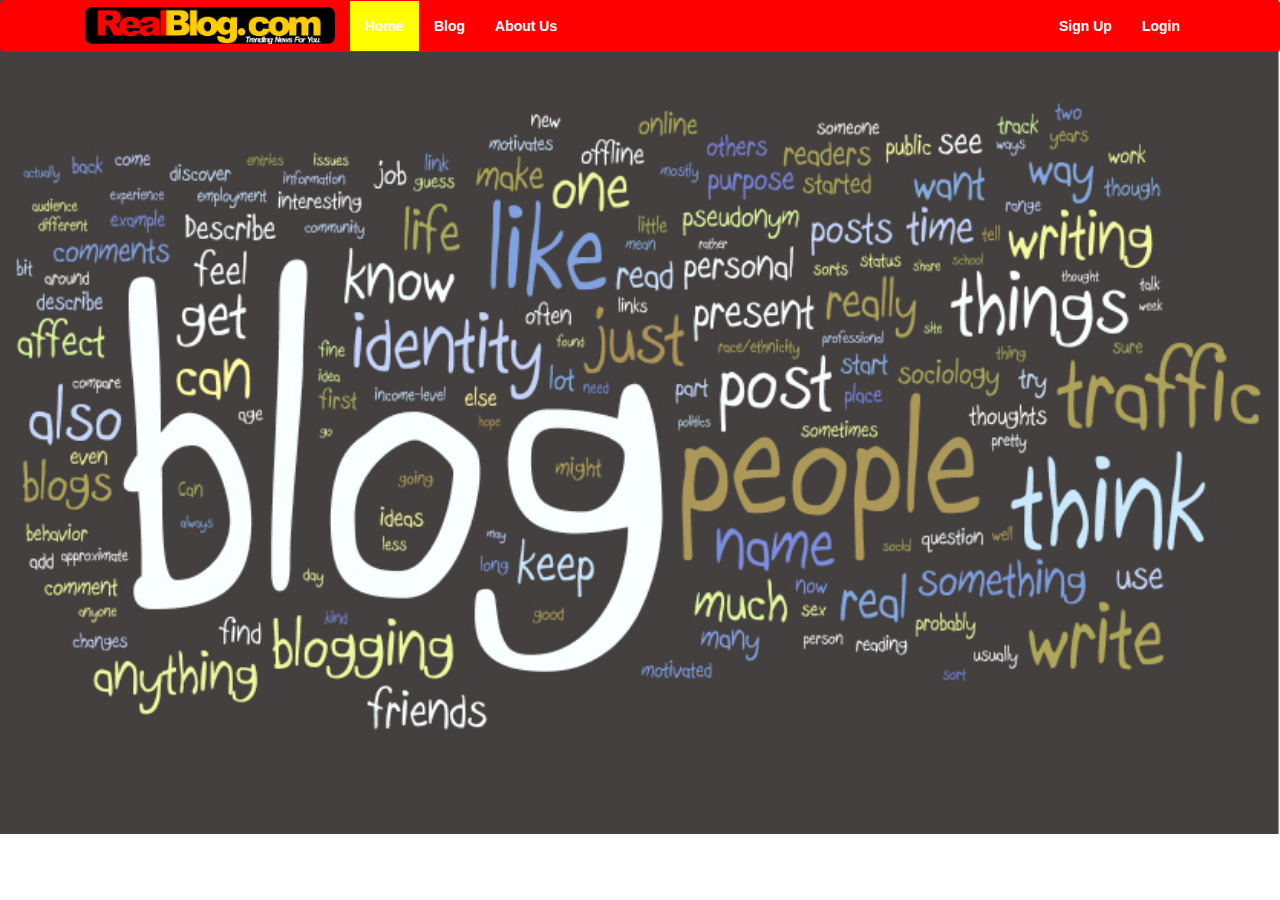
<file: home/index.html>
<!DOCTYPE html>
<html lang="en">
<head>
    <link rel="icon" href="REALBLOG ICON.png">
    <title>Real Blog</title>
    <link rel="stylesheet" href="bootstrap.css">
    <link rel="stylesheet" href="style.css">
</head>
<body>
        <nav class="navbar navbar-default">
                <div class="container">
                <div class="container-fluid">
              <div class="navbar-header">
                <button type="button" class="navbar-toggle collapsed" data-toggle="collapse" data-target="#bs-example-navbar-collapse-1" aria-expanded="false">
              <span class="sr-only">Toggle navigation</span>
              <span class="icon-bar"></span>
              <span class="icon-bar"></span>
              <span class="icon-bar"></span>
            </button>
            <a class="navbar-brand" href="index.html"><img width="180" src="real img.png"></a>
      </div>
  
      <!-- Collect the nav links, forms, and other content for toggling -->
      <div class="collapse navbar-collapse" id="bs-example-navbar-collapse-1">
        <ul class="nav navbar-nav">
          <li class="active"><a href="index.html"><b class="color-home">Home</b></a></li>
          <li><a href="../blog/index.html"><b class="blog">Blog</b></a></li>
          <li><a href="#"><b class="AboutUs">About Us</b></a></li>
        </ul>
        <ul class="nav navbar-nav navbar-right">
          <li><a href="../register/index.html"><b class="signUp">Sign Up</b></i></a></li>
          <li><a href="../login/index.html"><b class="login">Login</b></i> </a></li>
        </ul>
      </div><!-- /.navbar-collapse -->
    </div><!-- /.container-fluid -->
  </div>
  </nav>
  <div class="container">
  <div class="jumbotron" id="slide">
        <h1 class="first">Welcome to RealBlog</h1>
        <p>Your number one News Website</p>
        <button class="btn-getStarted"><a href="../register/index.html">Get Started</a></button>
  </div>
</div>
</body>
</html>
</file>
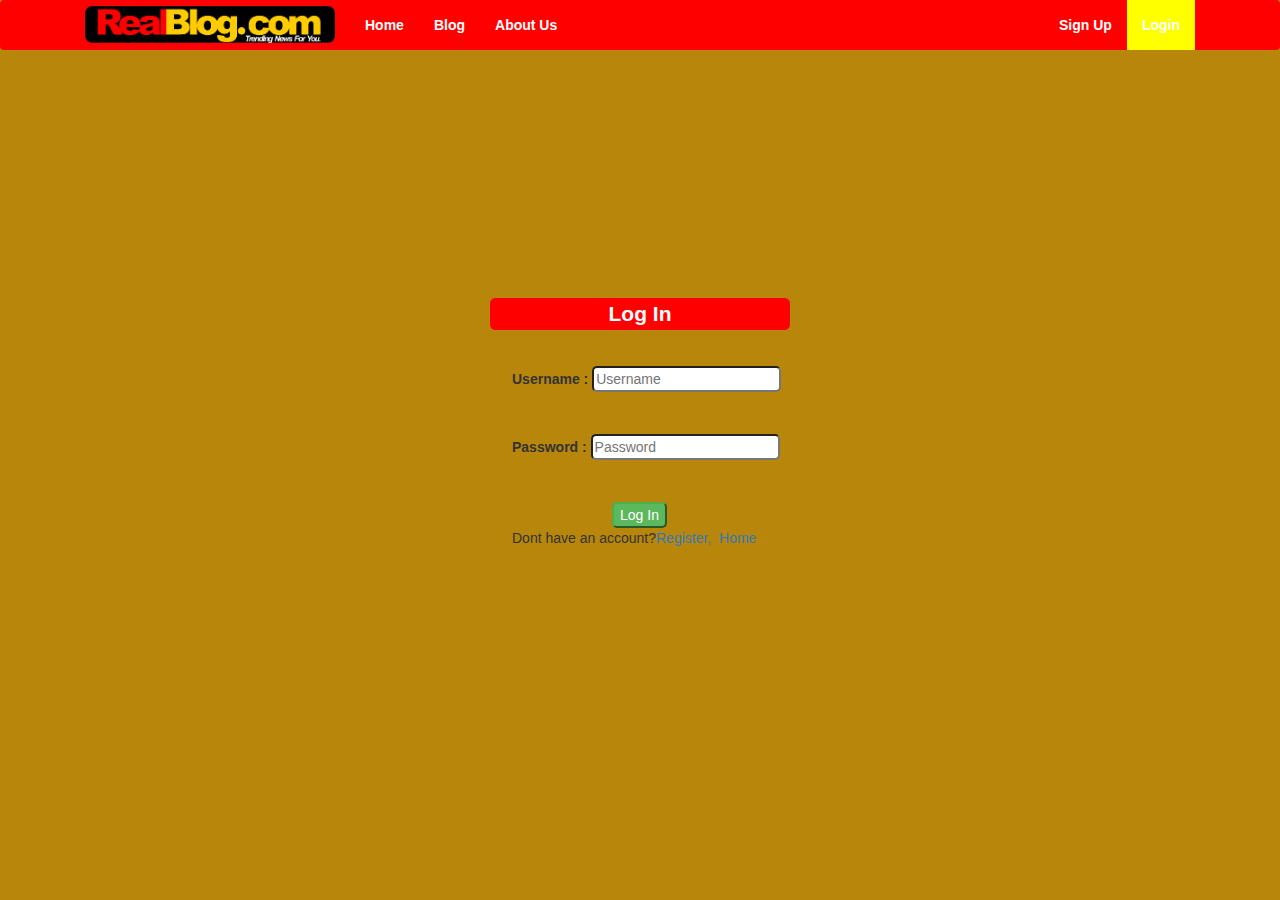
<file: login/index.html>
<!DOCTYPE html>
<html lang="en">
<head>
    <link rel="stylesheet" href="bootstrap.css">
    <link rel="stylesheet" href="style.css">
    <link rel="icon" href="REALBLOG ICON.png">
    <title>Login</title>
</head>
<body>          
                <nav class="navbar navbar-default">
                                <div class="container">
                                <div class="container-fluid">
                              <div class="navbar-header">
                                <button type="button" class="navbar-toggle collapsed" data-toggle="collapse" data-target="#bs-example-navbar-collapse-1" aria-expanded="false">
                              <span class="sr-only">Toggle navigation</span>
                              <span class="icon-bar"></span>
                              <span class="icon-bar"></span>
                              <span class="icon-bar"></span>
                            </button>
                            <a class="navbar-brand" href="index.html"><img width="180" src="real img.png"></a>
                      </div>
                  
                      <!-- Collect the nav links, forms, and other content for toggling -->
                      <div class="collapse navbar-collapse" id="bs-example-navbar-collapse-1">
                        <ul class="nav navbar-nav">
                          <li ><a href="../home/index.html"><b class="color-home">Home</b></a></li>
                          <li><a href="../blog/index.html"><b class="blog">Blog</b></a></li>
                          <li><a href="../About us/index.html"><b class="AboutUs">About Us</b></a></li>
                        </ul>
                        <ul class="nav navbar-nav navbar-right">
                          <li><a href="../register/index.html"><b class="signUp">Sign Up</b></i></a></li>
                          <li class="active"><a href="../login/index.html"><b class="login">Login</b></i> </a></li>
                        </ul>
                      </div><!-- /.navbar-collapse -->
                    </div><!-- /.container-fluid -->
                  </div>
                  </nav>

        <div id="root">
        <div class="jumbotron">
                <p class="logIn">Log In</p>
        <form>
                <label for="text">Username :</label>
                <input type="text" required id="username" placeholder="Username">
                <br>
                <br>
                <br>
                <label for="password">Password :</label>
                <input type="password" id="password" required placeholder="Password">
                <br> 
                <br>
                <br>
                <button class="btn-success" id="submit">Log In</button>
                <br>
                <span class="register">Dont have an account?<a href="../register/index.html">Register, &nbsp;<a href="../home/index.html">Home</a></span></p>
        </form>
</div>
</div>

        <script src="script.js"></script>
</body>
</html>
</file>
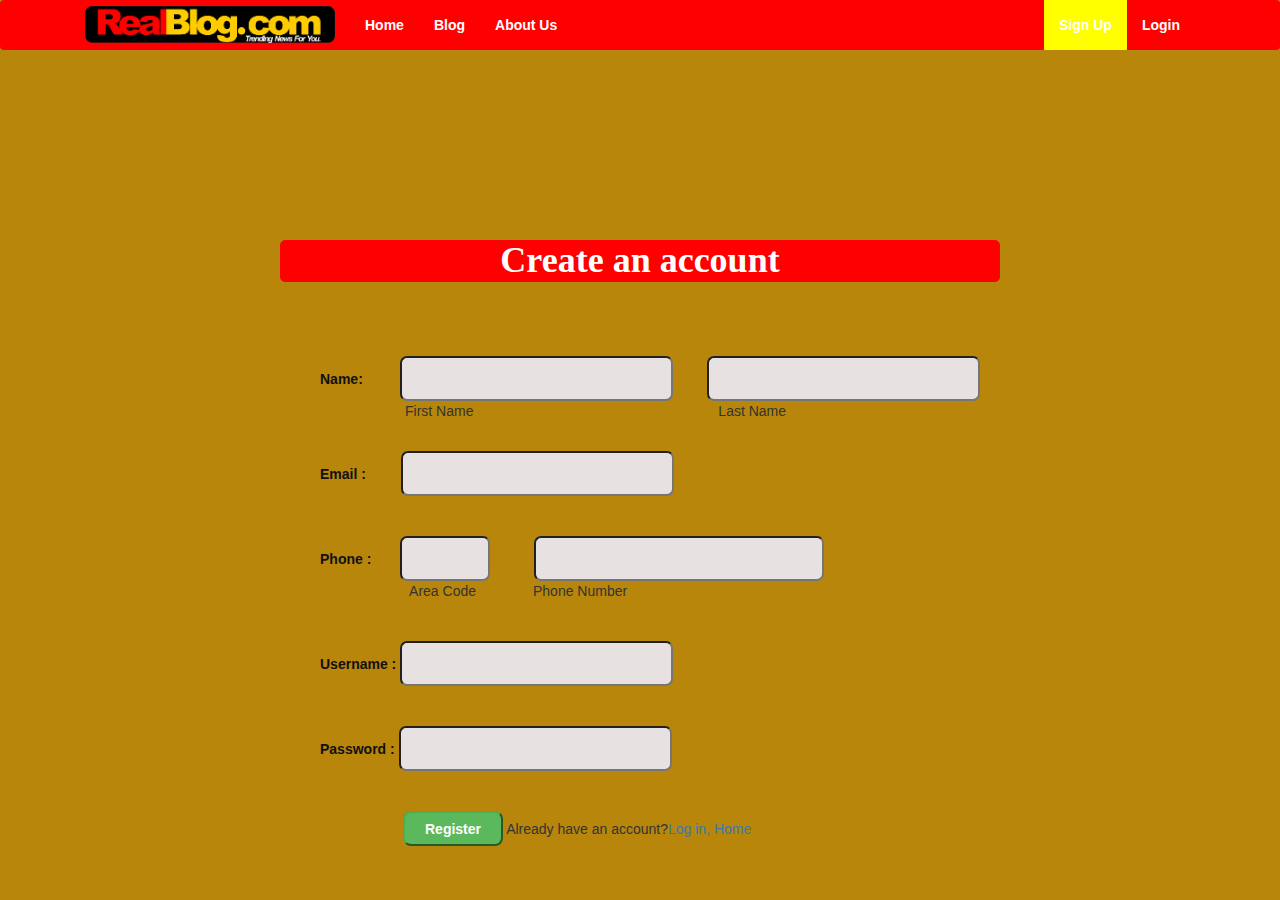
<file: register/index.html>
<!DOCTYPE html>
<html lang="en">
<head>
    <link rel="stylesheet" href="bootstrap.css">
    <link rel="stylesheet" href="style.css">
    <link rel="icon" href="REALBLOG ICON.png">
    <title>Sign Up</title>
</head>
<body>
    <!-- <span id="span"></span> -->
        <nav class="navbar navbar-default">
                <div class="container">
                <div class="container-fluid">
              <div class="navbar-header">
                <button type="button" class="navbar-toggle collapsed" data-toggle="collapse" data-target="#bs-example-navbar-collapse-1" aria-expanded="false">
              <span class="sr-only">Toggle navigation</span>
              <span class="icon-bar"></span>
              <span class="icon-bar"></span>
              <span class="icon-bar"></span>
            </button>
            <a class="navbar-brand" href="index.html"><img width="180" src="real img.png"></a>
      </div>
  
      <!-- Collect the nav links, forms, and other content for toggling -->
      <div class="collapse navbar-collapse" id="bs-example-navbar-collapse-1">
        <ul class="nav navbar-nav">
          <li ><a href="../home/index.html"><b class="color-home">Home</b></a></li>
          <li><a href="../blog/index.html"><b class="blog">Blog</b></a></li>
          <li><a href="../About us/index.html"><b class="AboutUs">About Us</b></a></li>
        </ul>
        <ul class="nav navbar-nav navbar-right">
          <li class="active"><a href="index.html"><b class="signUp">Sign Up</b></i></a></li>
          <li><a href="../login/index.html"><b class="login">Login</b></i> </a></li>
        </ul>
      </div><!-- /.navbar-collapse -->
    </div><!-- /.container-fluid -->
  </div>
  </nav>
  <span id="AfterReg">
  <p class="popUp"></p> 
  <p class="secondPop"><a class="popUpId" href="#"></a></p> 
</span>
    <div class="fillForm">
    <form>
        <h1>Create an account</h1>
        <label id="firstLabel" for="text">Name: </label>
        <input type="text" required id="firstName">
        <input type="text" required id="lastName">
        <span id="first">First Name</span>
        <span id="last">Last Name</span>
         <br>
         <br>
        <label id="secondLabel" for="email">Email :    </label>
        <input type="email" required id="email">
        <br>
        <br>
        <br> 
        <label id="thirdLabel" for="text">Phone :</label>
        <input type="text" required id="areaCode">
        <input type="text" required id="phoneNumber">
        <span id="area">Phone Number</span>
        <span id="phone">Area Code</span>
        <br>
        <br>
        <br>
        <label id="fourthLabel" for="text">Username :</label>
        <input type="text" required id="username">
        <br>
        <br>
        <br>
        
        <label id="fifthLabel" for="password">Password :</label>
        <input type="password" id="password" required>
        <br>
        <br>
        <br> 
        <button  id="submit" class="btn-success"><a id="btnn" href="index.html">Register</a></button>
        <span>Already have an account?<a  href="../login/index.html">Log in,&nbsp;</a><a href="../home/index.html">Home</a></span>
    </form>
</div>
</span>
    <script src="script.js"></script>
</body>
</html>
</file>
<file: home/style.css>
.navbar {
    background-color: red;
}

li:hover {
    background-color: yellow;
    color:white;
    font-weight: 500px;
    font-family: 'Lucida Sans', 'Lucida Sans Regular', 'Lucida Grande', 'Lucida Sans Unicode', Geneva, Verdana, sans-serif;
}

.navbar-default .navbar-nav > .active > a, .navbar-default .navbar-nav > .active > a:hover, .navbar-default .navbar-nav > .active > a:focus {
    background-color: yellow;
}

.color-home {
    color:white;

}

.navbar-brand > {
    width: 250px;
}
body {
    background-image: url("gop.jpg");
    background-size:cover; 
    background-repeat: no-repeat;
    height: 100%;
}
.blog{
    color:white;
}
.AboutUs{
    color:white;
}
.signUp {
    color:white;
}
.login {
    color:white;
}
.first{
    font-weight: bolder;
    color: rgb(255, 1, 1)
}
.btn-getStarted{
    margin-left: 435px;
    background-color: red;
    border: yellow;
    border-radius:3px;
    width: 110px;
    height:50px;
    font-weight: 700;
}

button:hover{
    border:yellow;
}
.jumbotron p {
    padding-left:100px;
    font-family: -apple-system, BlinkMacSystemFont, 'Segoe UI', Roboto, Oxygen, Ubuntu, Cantarell, 'Open Sans', 'Helvetica Neue', sans-serif;
    font-weight: 600;
}
.jumbotron h1{
    font-family: 'Gill Sans', 'Gill Sans MT', Calibri, 'Trebuchet MS', sans-serif; 
}

.jumbotron {
    margin-top: 190px;
    border-radius: 50px;
    background-color: gold;
    margin-left: 305px;
}
.container .jumbotron, .container-fluid .jumbotron {
    border-radius: 200px;
}
#slide {
    position: absolute;
    left: -1500px;
    -webkit-animation: slide 0.5s forwards;
    -webkit-animation-delay: 2s;
    animation: slide 0.5s forwards;
    animation-delay: 2s;
}

@-webkit-keyframes slide {
    100% { left: 0; }
}

@keyframes slide {
    100% { left: 0; }
}
</file>
<file: login/style.css>
.jumbotron {
    width: 310px;
    margin: 200px auto;
    height:300px;
    background-color: rgba(255, 196, 196, 0);
}

form{
 margin-left: 27px;
}

#submit {
    margin-left: 100px;
    border-radius: 5px;
}

.logIn{
    margin-left: 5px;
    font-size: 100px;
    font-weight: 200px;
    margin-bottom: 20px;
    border: 1px solid rgb(253, 1, 1);
    color: rgb(255, 255, 255);
    width: 300px;
    text-align: center;
    background-color: rgb(255, 0, 0);
    border-radius: 5px;
    
}

.span{
    font-size: 100px;
    text-align: center;
}

input {
    border-radius: 5px;
}

body{
    /* background-image: url(1.jpg); */
    background-size: cover;
    background-position: center;
    background-repeat: no-repeat;
    background-color: darkgoldenrod;
}

.navbar {
    background-color: red;
    border:red;
}

li:hover {
    background-color: yellow;
    color:white;
    font-weight: 500px;
    font-family: 'Lucida Sans', 'Lucida Sans Regular', 'Lucida Grande', 'Lucida Sans Unicode', Geneva, Verdana, sans-serif;
}

.navbar-default .navbar-nav > .active > a, .navbar-default .navbar-nav > .active > a:hover, .navbar-default .navbar-nav > .active > a:focus {
    background-color: yellow;
}
.navbar-brand > img {
    width: 250px;
    margin-top: -9px;
}

.color-home {
    color:white;

}

.blog{
    color:white;
}
.AboutUs{
    color:white;
}
.signUp {
    color:white;
}
.login {
    color:white;
}
</file>
<file: register/style.css>
form {
    margin: auto;
    margin-top: 70px;
    width:750px;
    padding:15px;
    border-radius: 15px;
    background-color: rgba(255, 196, 196, 0)
}
p{
    font-weight: 900
}

h1{
    text-align: center;
    font-weight: 900;
   color:rgb(255, 255, 255);
   margin-top:5px;
   font-family: Cambria, Cochin, Georgia, Times, 'Times New Roman', serif;
   border: 1px solid red;
   background-color: red;
   border-radius:5px;
}

#firstLabel{
    font-family: -apple-system, BlinkMacSystemFont, 'Segoe UI', Roboto, Oxygen, Ubuntu, Cantarell, 'Open Sans', 'Helvetica Neue', sans-serif;
    color:rgb(17, 17, 17);
    margin-top: 77px;
    margin-left: 40px;
}

#secondLabel {
    font-family: -apple-system, BlinkMacSystemFont, 'Segoe UI', Roboto, Oxygen, Ubuntu, Cantarell, 'Open Sans', 'Helvetica Neue', sans-serif;
    color:rgb(17, 17, 17);
    margin-left: 40px;
    
}

#thirdLabel{
    font-family: -apple-system, BlinkMacSystemFont, 'Segoe UI', Roboto, Oxygen, Ubuntu, Cantarell, 'Open Sans', 'Helvetica Neue', sans-serif;
    color:rgb(17, 17, 17);
    margin-left: 40px;
}

#fourthLabel{
    font-family: -apple-system, BlinkMacSystemFont, 'Segoe UI', Roboto, Oxygen, Ubuntu, Cantarell, 'Open Sans', 'Helvetica Neue', sans-serif;
    color:rgb(17, 17, 17);
    margin-left: 40px;
}

#fifthLabel{
    font-family: -apple-system, BlinkMacSystemFont, 'Segoe UI', Roboto, Oxygen, Ubuntu, Cantarell, 'Open Sans', 'Helvetica Neue', sans-serif;
    color:rgb(17, 17, 17);
    margin-left: 40px;
}


#first{
    margin-left: 125px;
    font-family: 'Gill Sans', 'Gill Sans MT', Calibri, 'Trebuchet MS', sans-serif;
}
#last{
    margin-left: 241px;
    font-family: 'Gill Sans', 'Gill Sans MT', Calibri, 'Trebuchet MS', sans-serif;
}
#area{
    margin-left: 253px;
    font-family: 'Gill Sans', 'Gill Sans MT', Calibri, 'Trebuchet MS', sans-serif;
}

#phone{
    margin-left: -222px;
    font-family: 'Gill Sans', 'Gill Sans MT', Calibri, 'Trebuchet MS', sans-serif;
}

#firstName{
    border-radius: 7px;
    width:273px;
    height: 45px;
    margin-left: 33px;
    background-color: rgb(231, 225, 225);
    margin-top: 10px;
}
#lastName{
    border-radius: 7px;
    width:273px;
    height: 45px;
    background-color: rgb(231, 225, 225);
    margin-left: 30px;
    margin-top: 10px;
}
#username{
    border-radius: 7px;
    width:273px;
    height: 45px;
    background-color: rgb(231, 225, 225);
    
}
#password{
    border-radius: 7px;
    width:273px;
    height: 45px;
    background-color: rgb(231, 225, 225);
   
}
#areaCode{
    border-radius: 7px;
    width:90px;
    height: 45px;
    background-color: rgb(231, 225, 225);
    margin-left: 25px;
   
}
#phoneNumber{
    border-radius: 7px;
    width:290px;
    height: 45px;
    background-color: rgb(231, 225, 225);
    margin-left: 40px;
}
#email{
    border-radius: 7px;
    width:273px;
    height: 45px;
    background-color: rgb(231, 225, 225);
    margin-left: 31px;
    margin-top: 10px;

}
#submit {
    margin-left: 123px;
    border-radius: 8px;
    font-weight: 700;
    /* background-color: rgb(255, 0, 0); */
    width:100px;
    height:35px;
    
}

body{
    /* background-image: url(blogpic.jpeg); */
    background-size: cover;
    background-position: center;
    background-color: darkgoldenrod
}

.navbar {
    background-color: red;
    border: red;
}

li:hover {
    background-color: yellow;
    color:white;
    font-weight: 500px;
    font-family: 'Lucida Sans', 'Lucida Sans Regular', 'Lucida Grande', 'Lucida Sans Unicode', Geneva, Verdana, sans-serif;
}

.navbar-default .navbar-nav > .active > a, .navbar-default .navbar-nav > .active > a:hover, .navbar-default .navbar-nav > .active > a:focus {
    background-color: yellow;
}
.navbar-brand > img {
    width: 250px;
    margin-top: -9px;
}

.color-home {
    color:white;

}

.blog{
    color:white;
}
.AboutUs{
    color:white;
}
.signUp {
    color:white;
}
.login {
    color:white;
}
#span {
    color: red;
    margin-left:400px;
    margin-top: 200px;
}
#btnn {
    color:white;
}
.popUp {
    margin-top: 170px;
    text-align: center;
    font-size: 50px;
    color: brown;
}
.secondPop {
    text-align: center;
    font-size: 20px;
}
</file>
